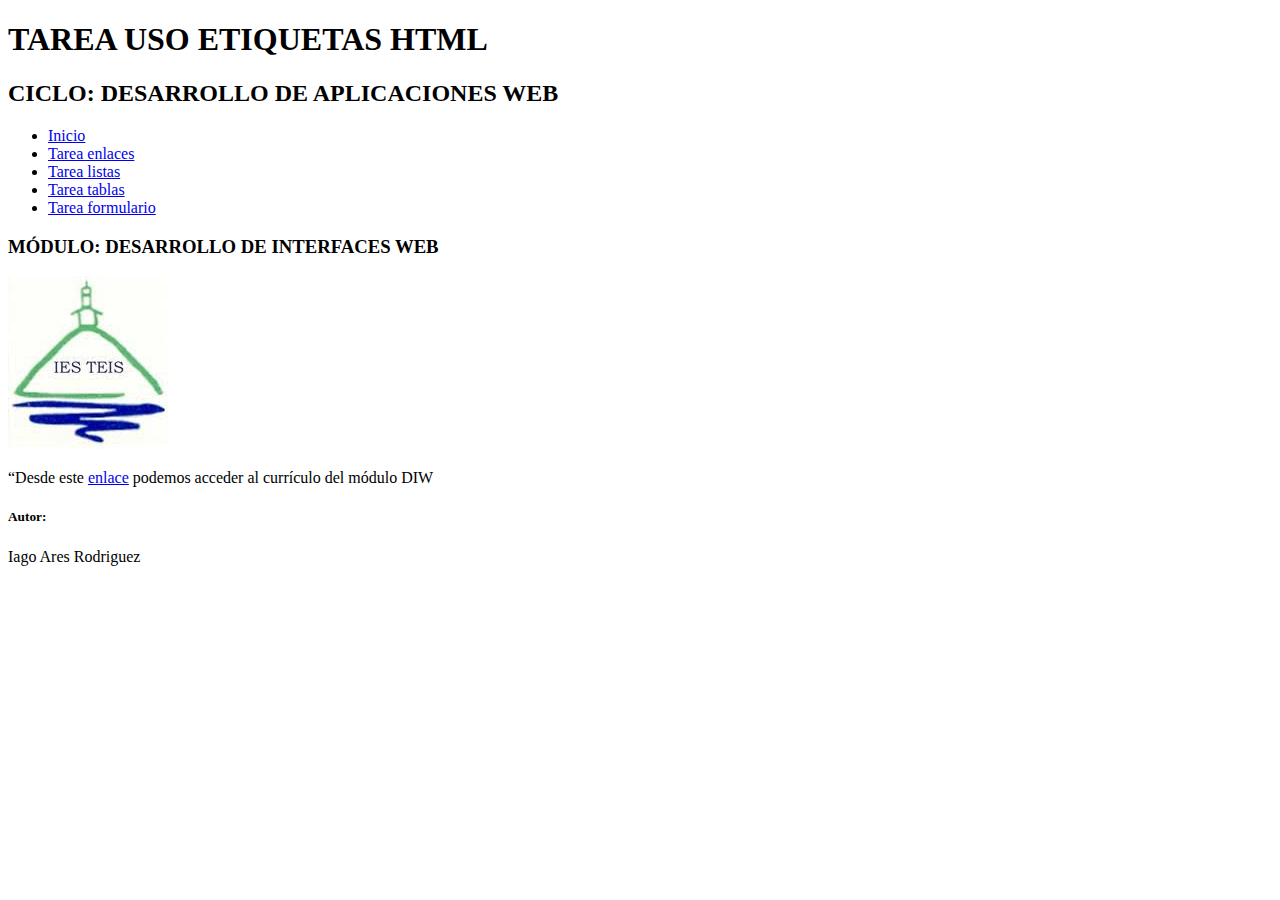
<file: Formularios/index.html>
<!DOCTYPE html>
<html lang="es">
    <head>
        <meta charset="UTF-8">
        <title>Ejercicio con tablas</title>
    </head>
    <body>
        <div id="titulo">
            <h1>TAREA USO ETIQUETAS HTML</h1>
        </div>
        <div id="subtitulo">
            <h2>CICLO: DESARROLLO DE APLICACIONES WEB</h2>
        </div>
        <div>
            <nav>
                <ul>
                    <li><a href="form-validation.html" target="_blank">Inicio</a><br/></li>
                    <li><a href="partials/enlaces.html">Tarea enlaces</a><br/></li>
                    <li><a href="partials/listas.html">Tarea listas</a><br/></li>
                    <li><a href="partials/tablas.html">Tarea tablas</a><br/></li>
                    <li><a href="partials/form-validation.html">Tarea formulario</a><br/></li>
                </ul>
            </nav>
        </div>
        <div id="main-content">
            <section>
                <article>
                    
                    <h3>MÓDULO: DESARROLLO DE INTERFACES WEB</h3>
                    <a href="https://www.edu.xunta.gal/centros/iesteis/"><img src="images/teis.jpg"></a>
                    <p>“Desde este <a href="pdfs/Curriculo_Modulo_Deseño_de_Interfaces_Web_DAW.pdf" target="_blank">enlace</a> podemos acceder al currículo del módulo DIW</p>
                </article>
            </section>
        </div>    
        <footer>
        <h5>Autor: </h5>
        <p>Iago Ares Rodriguez</p>
    </footer>
    </body>

</html>
</file>
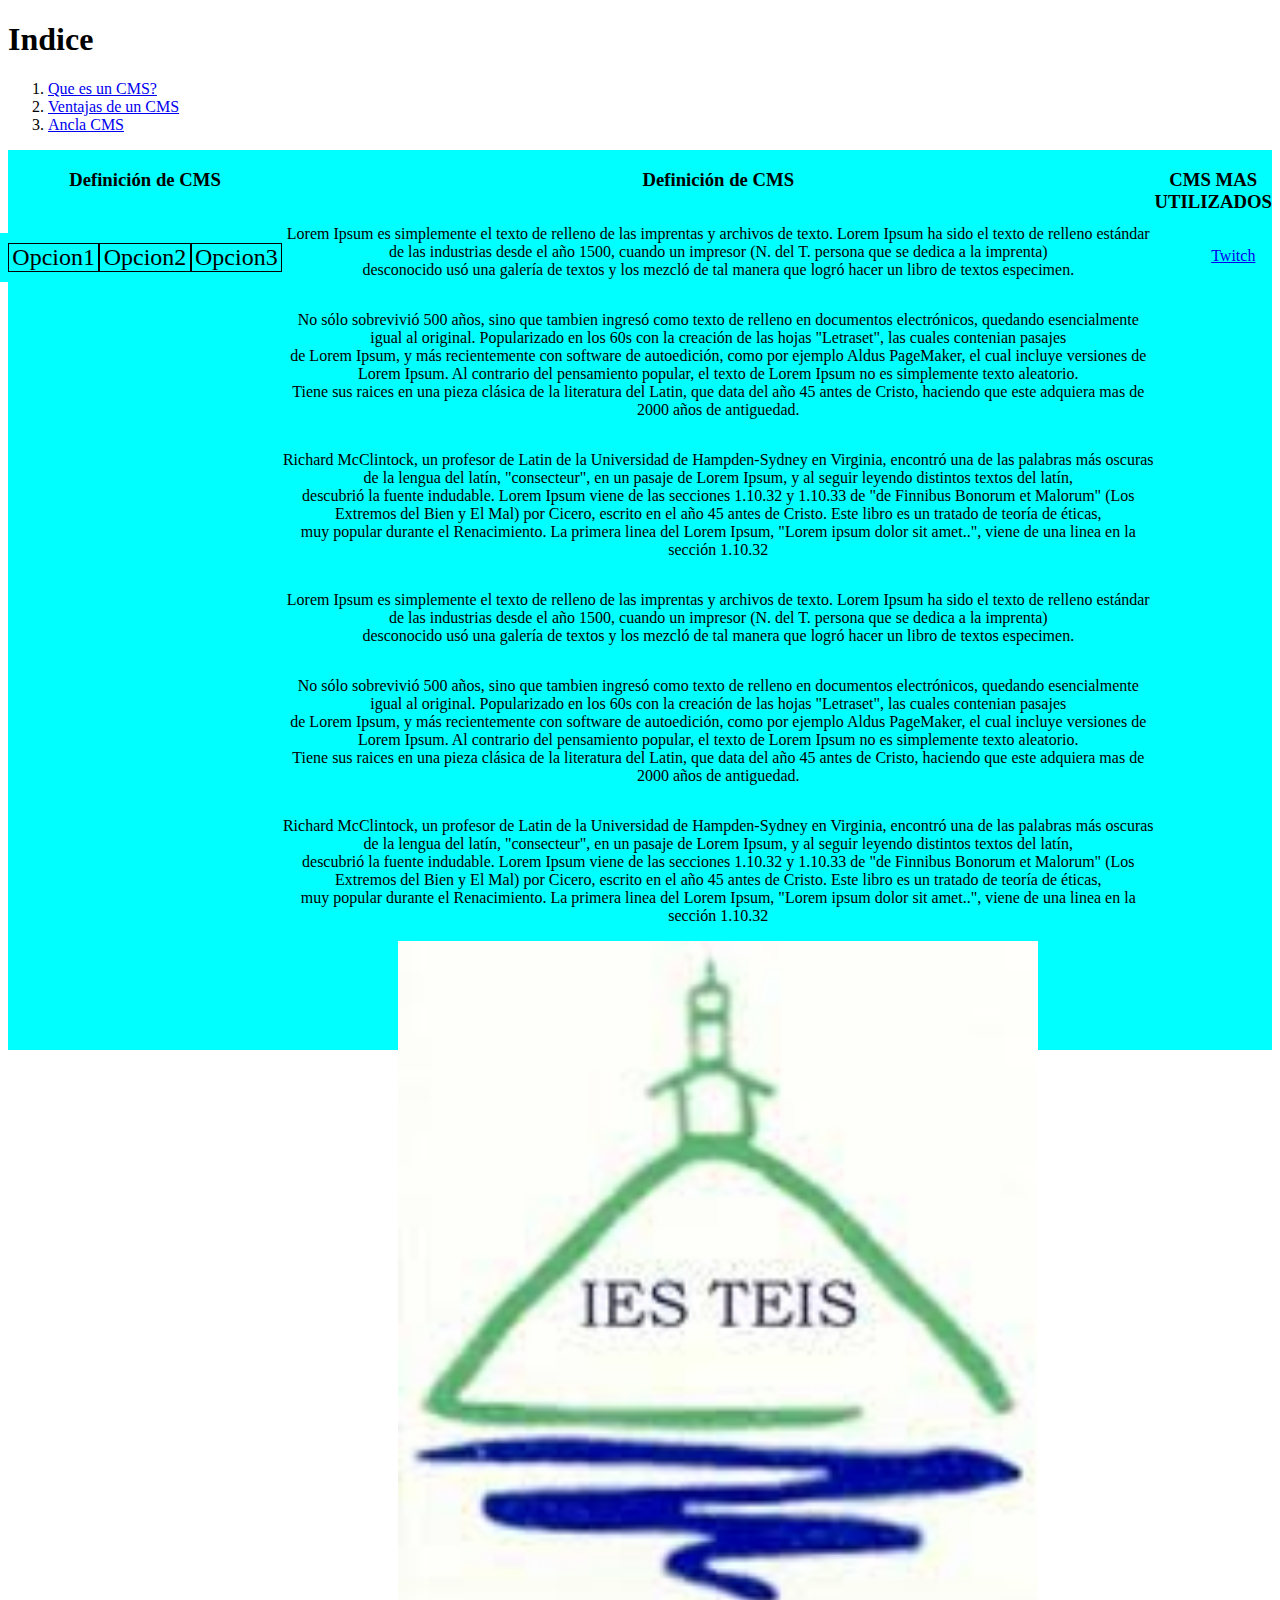
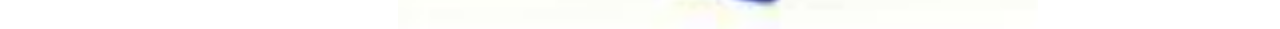
<file: Formularios/partials/enlaces.html>
<!DOCTYPE html>
<html lang="es">

<head>
    <meta charset="UTF-8">
    <title>ENLACES</title>
    <link rel="stylesheet" type="text/css" href="../css/enlaces.css">
</head>

<body>
    <main>
        <div id="indice">
            <h1>Indice</h1>
            <ol>
                <li><a href="#def_cms">Que es un CMS?</a></li>
                <li><a href="#ven_cms">Ventajas de un CMS</a></li>
                <li><a href="#ancla_cms">Ancla CMS</a></li>
            </ol>
        </div>
        <div class="grid-container">
            <div id="def_cms" class="grid-item">
                <h3>Definición de CMS</h3>
                <ul class="menu">
                    <li>Opcion1</li>
                    <li>Opcion2</li>
                    <li>Opcion3</li>
                </ul>
            </div>
            <div id="ven_cms" class="grid-item">
                <h3>Definición de CMS</h3>
                <p>Lorem Ipsum es simplemente el texto de relleno de las imprentas y archivos de texto. Lorem Ipsum ha
                    sido
                    el texto de
                    relleno estándar de las industrias desde el año 1500, cuando un impresor (N. del T. persona que se
                    dedica a la imprenta)<br />
                    desconocido usó una galería de textos y los mezcló de tal manera que logró hacer un libro de textos
                    especimen.</p>
                <p>No sólo sobrevivió 500 años, sino que tambien ingresó como texto de relleno en documentos
                    electrónicos,
                    quedando esencialmente igual al original. Popularizado en los 60s con la creación de las hojas
                    "Letraset", las cuales
                    contenian pasajes<br /> de Lorem Ipsum, y más recientemente con software de autoedición, como por
                    ejemplo Aldus PageMaker, el cual incluye
                    versiones de Lorem Ipsum.

                    Al contrario del pensamiento popular, el texto de Lorem Ipsum no es simplemente texto
                    aleatorio.<br />
                    Tiene
                    sus raices en una pieza clásica de la literatura del Latin, que data del año 45 antes de Cristo,
                    haciendo que este adquiera mas de 2000 años de antiguedad.</p>
                <p> Richard McClintock, un profesor de Latin de
                    la Universidad de Hampden-Sydney en Virginia, encontró una de las palabras más oscuras de la lengua
                    del
                    latín, "consecteur", en un pasaje de Lorem Ipsum, y al seguir leyendo distintos textos del
                    latín,<br />
                    descubrió la fuente indudable. Lorem Ipsum viene de las secciones 1.10.32 y 1.10.33 de "de Finnibus
                    Bonorum et Malorum" (Los Extremos del Bien y El Mal) por Cicero, escrito en el año 45 antes de
                    Cristo.
                    Este libro es un tratado de teoría de éticas,<br /> muy popular durante el Renacimiento. La primera
                    linea del
                    Lorem Ipsum, "Lorem ipsum dolor sit amet..", viene de una linea en la sección 1.10.32</p>
                <p>Lorem Ipsum es simplemente el texto de relleno de las imprentas y archivos de texto. Lorem Ipsum ha
                    sido
                    el texto de
                    relleno estándar de las industrias desde el año 1500, cuando un impresor (N. del T. persona que se
                    dedica a la imprenta)<br />
                    desconocido usó una galería de textos y los mezcló de tal manera que logró hacer un libro de textos
                    especimen.</p>
                <p>No sólo sobrevivió 500 años, sino que tambien ingresó como texto de relleno en documentos
                    electrónicos,
                    quedando esencialmente igual al original. Popularizado en los 60s con la creación de las hojas
                    "Letraset", las cuales
                    contenian pasajes<br /> de Lorem Ipsum, y más recientemente con software de autoedición, como por
                    ejemplo Aldus PageMaker, el cual incluye
                    versiones de Lorem Ipsum.

                    Al contrario del pensamiento popular, el texto de Lorem Ipsum no es simplemente texto
                    aleatorio.<br />
                    Tiene
                    sus raices en una pieza clásica de la literatura del Latin, que data del año 45 antes de Cristo,
                    haciendo que este adquiera mas de 2000 años de antiguedad.</p>
                <p> Richard McClintock, un profesor de Latin de
                    la Universidad de Hampden-Sydney en Virginia, encontró una de las palabras más oscuras de la lengua
                    del
                    latín, "consecteur", en un pasaje de Lorem Ipsum, y al seguir leyendo distintos textos del
                    latín,<br />
                    descubrió la fuente indudable. Lorem Ipsum viene de las secciones 1.10.32 y 1.10.33 de "de Finnibus
                    Bonorum et Malorum" (Los Extremos del Bien y El Mal) por Cicero, escrito en el año 45 antes de
                    Cristo.
                    Este libro es un tratado de teoría de éticas,<br /> muy popular durante el Renacimiento. La primera
                    linea del
                    Lorem Ipsum, "Lorem ipsum dolor sit amet..", viene de una linea en la sección 1.10.32</p>

                    <img src="../images/teis.jpg">

            </div>
            <div id="ancla_cms" class="grid-item">
                <h3>CMS MAS UTILIZADOS</h3>
                <ul>
                    <li><a href="https://www.twitch.tv/" title="Sitio web de twitch">Twitch</a></li>
                </ul>
            </div>
        </div>
    </main>
</body>

</html>
</file>
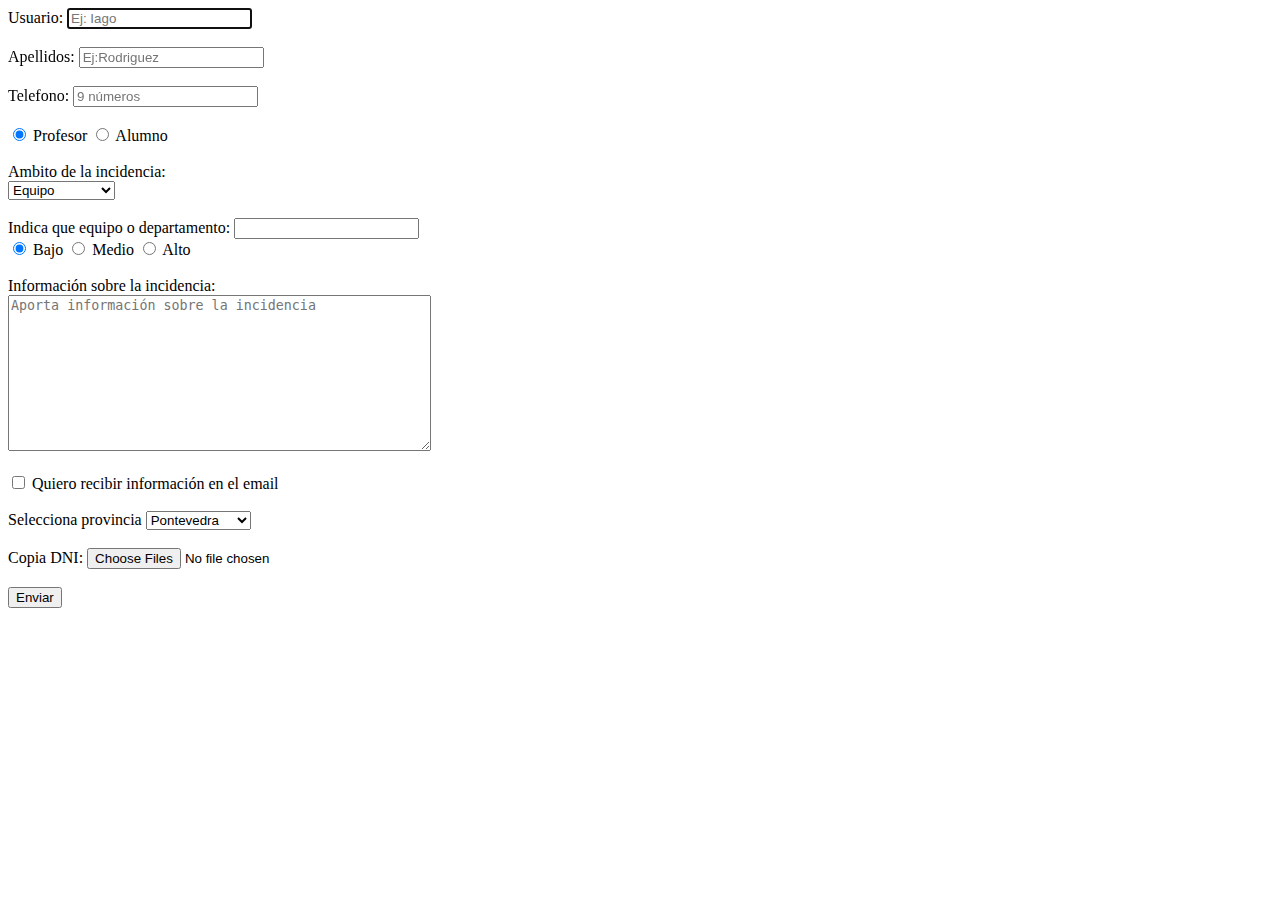
<file: Formularios/partials/form-validation.html>
<!DOCTYPE html>
<html lang="es">

<head>
    <title>Formulario de</title>
</head>

<body>
    <form action="incidencia.php" method="get">
        <!-- Campo de texto para el nombre -->
        <div>
            <label for="nombre">Usuario: </label>
            <input type="text" id="nombre" placeholder="Ej: Iago" required autofocus maxlength="100">
        </div><br />

        <!-- Campo de correo electrónico -->
        <div>
            <label for="apellidos">Apellidos:</label>
            <input type="text" id="apellidos" placeholder="Ej:Rodriguez">
        </div><br />
        <label for="telf">Telefono: </label>
        <input type="tel" id="telf" maxlength="9" inputmode="numeric" pattern="\d{1-9}" placeholder="9 números">
        <div></div><br />

        <!-- Campo de texto para el asunto -->
        <div>
            <input type="radio" value="profesor" id="profesor" checked>
            <label for="profesor">Profesor</label>

            <input type="radio" value="alumno" id="alumno">
            <label for="alumno">Alumno</label>
        </div><br />

        <!-- Campo de texto para el mensaje -->
        <div>
            <label for="select_ubi">Ambito de la incidencia:</label><br />
            <select id="select_ubi">
                <option value="departamento" id="departamento">Departamento</option>
                <option value="aula" id="aula">Aula</option>
                <option value="equipo" id="equipo" selected>Equipo</option>
            </select>
        </div><br />
        <div>
            <label for="nombre_dep">Indica que equipo o departamento: </label>
            <input type="text" id="nombre_dep">
        </div>

        <div>
            <input type="radio" value="low" id="low" checked>
            <label for="low">Bajo</label>

            <input type="radio" value="medium" id="medium">
            <label for="medium">Medio</label>

            <input type="radio" value="alto" id="alto">
            <label for="alto">Alto</label>
        </div><br />

        <div>
            <label for="info_incidencia">Información sobre la incidencia:</label><br />
            <textarea id="info_incidencia" placeholder="Aporta información sobre la incidencia" rows="10"
                cols="50"></textarea>
        </div><br />
        <div>
            <input type="checkbox" id="msg_mail">
            <label for="msg_mail">Quiero recibir información en el email</label>
        </div><br />

        <div>
            <label for="select_group">Selecciona provincia</label>
            <select id="select_group">
                <optgroup label="Galicia">
                    <option value="Pontevedra" id="Pontevedra">Pontevedra</option>
                    <option value="Lugo" id="Lugo">Lugo</option>
                    <option value="Ourense" id="Ourense">Ourense</option>
                    <option value="Coruña" id="Coruña">Coruña</option>
                </optgroup>

                <optgroup label="País Vasco">
                    <option value="Pontevedra" id="Pontevedra">Pontevedra</option>
                    <option value="Lugo" id="Lugo">Lugo</option>
                    <option value="Ourense" id="Ourense">Ourense</option>
                    <option value="Coruña" id="Coruña">Coruña</option>
                </optgroup>
            </select>
        </div><br />

        <div>
            <label for="file">Copia DNI: </label>
            <input type="file" id="file" name="file" multiple accept=".jpg,.jpeg,.png,.pdf">
        </div><br />
        <!-- Botón de envío -->
        <div>
            <button type="submit">Enviar</button>
        </div>
    </form>

    <script>
        // Selecciona todos los elementos de radio
        const radioButtons = document.querySelectorAll('input[type="radio"]');

        // Almacena el botón de radio seleccionado actualmente
        let selectedRadio = null;

        // Añade un evento de clic a cada botón de radio
        radioButtons.forEach(radio => {
            radio.addEventListener('click', function () {
                // Si el botón de radio ya está seleccionado, deseleccionarlo
                if (selectedRadio === this) {
                    this.checked = false;
                    selectedRadio = null;
                } else {
                    // Si no, actualizar el botón de radio seleccionado
                    selectedRadio = this;
                }
            });
        });
    </script>

</body>

</html>
</file>
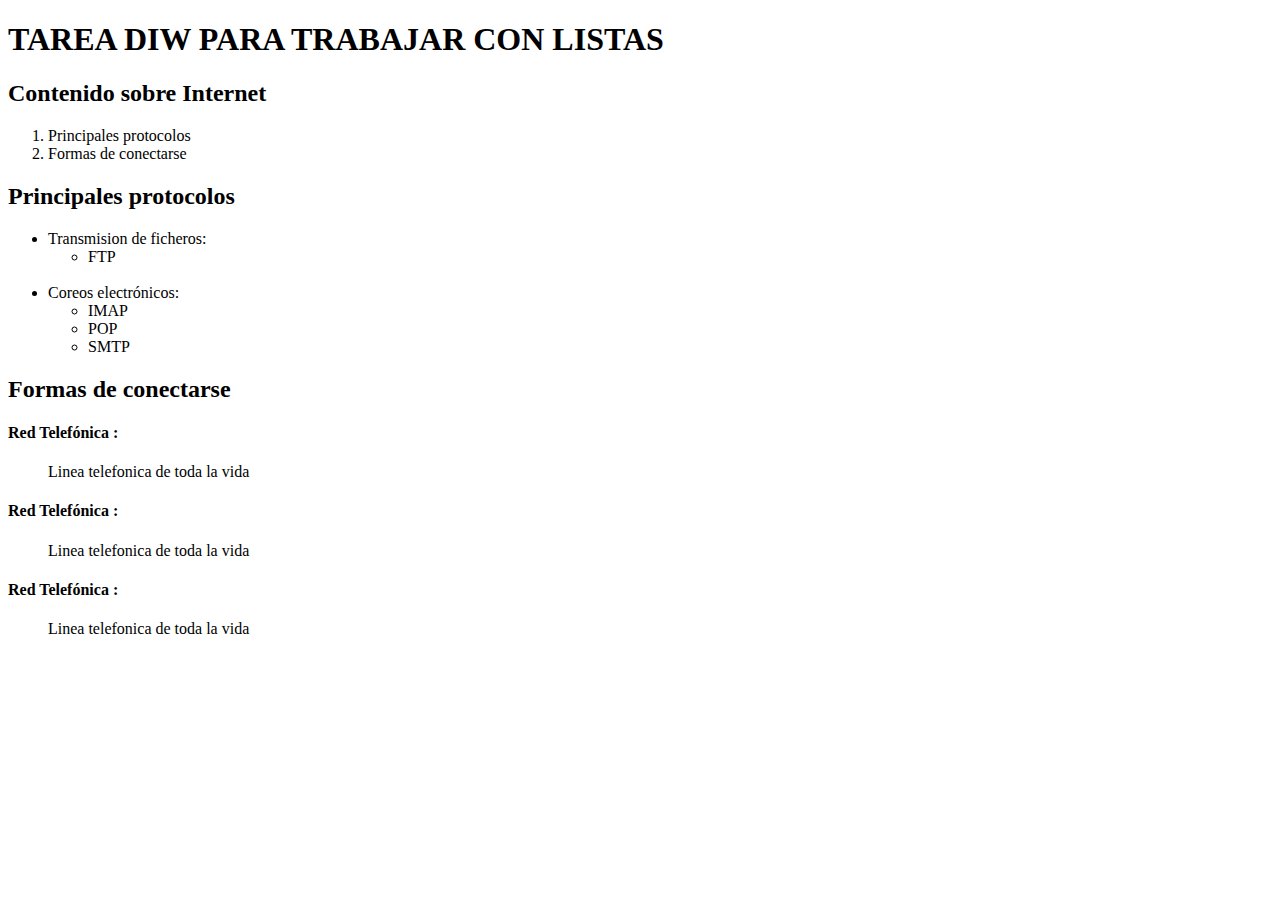
<file: Formularios/partials/listas.html>
<!DOCTYPE html>
<html lang="es">
    <head>
        <meta charset="UTF-8">
        <title>LISTAS</title>
    </head>
    <body>
        <main>
            <h1>TAREA DIW PARA TRABAJAR CON LISTAS</h1>
            <div id="Contenido_internet">
                <h2>Contenido sobre Internet</h2>
                <ol>
                    <li>Principales protocolos</li>
                    <li>Formas de conectarse</li>
                </ol>
            </div>
            <div id="Main_protocols">
                <h2>Principales protocolos</h2>
                <ul>
                    <li>Transmision de ficheros: 
                    <ul>
                        <li>FTP</li>
                    </ul>
                    </li><br/>
                    <li>Coreos electrónicos:
                    <ul>
                        <li>IMAP</li>
                        <li>POP</li>
                        <li>SMTP</li>
                    </ul>
                </li>
                </ul>
            </div>
            <div id="con_met">
                <h2>Formas de conectarse</h2>
                <dl>
                    <dt><h4>Red Telefónica :</h4></dt>
                    <dd>Linea telefonica de toda la vida</dd>
                </dl>
                <dl>
                    <dt><h4>Red Telefónica :</h4></dt>
                    <dd>Linea telefonica de toda la vida</dd>
                </dl>
                <dl>
                    <dt><h4>Red Telefónica :</h4></dt>
                    <dd>Linea telefonica de toda la vida</dd>
                </dl>
            </div>
        </main>
    </body>
</html>
</file>
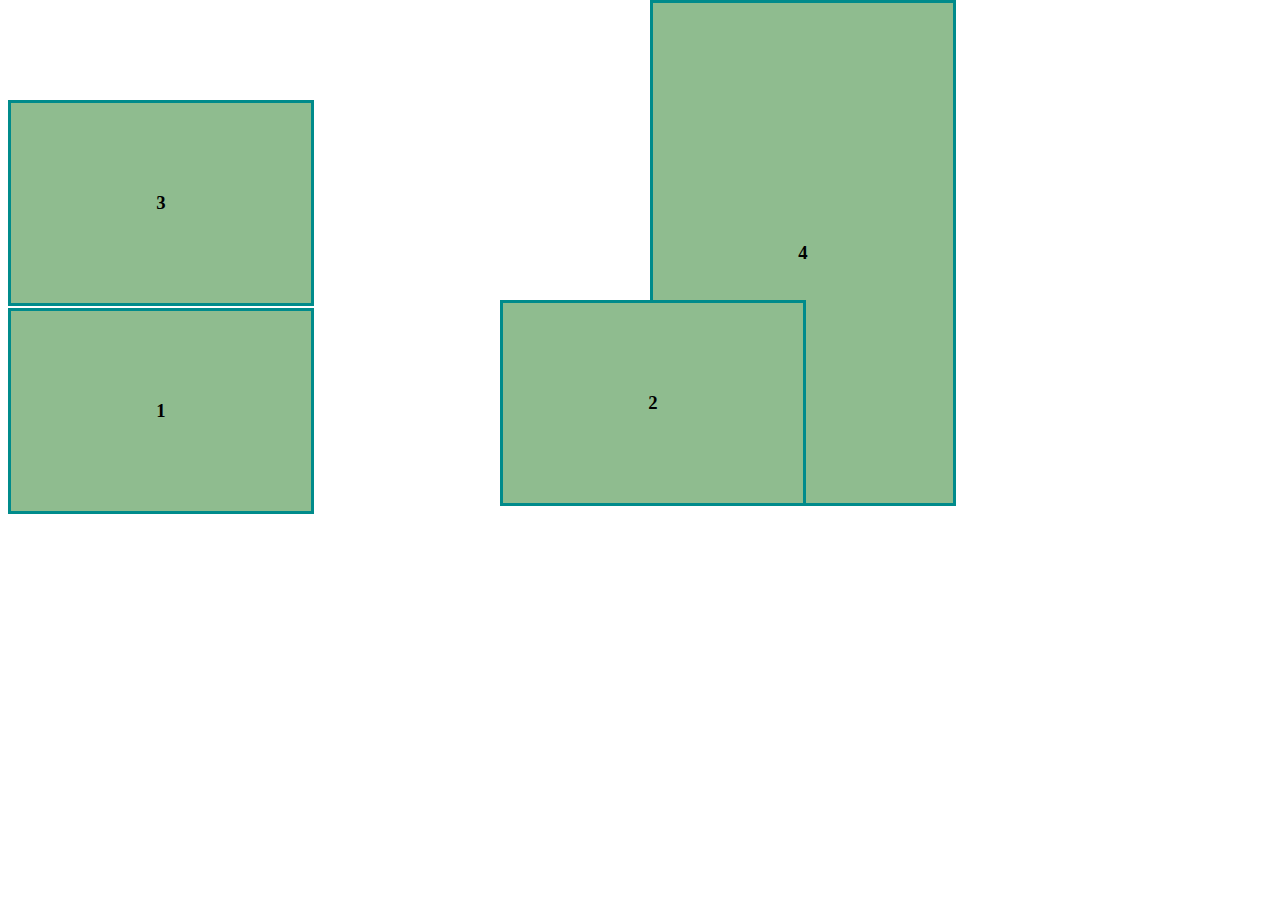
<file: Formularios/partials/posicionamiento.html>
<!DOCTYPE html>
<html lang="es">
    <head>
        <title>posicionamiento</title>
        <link rel="stylesheet" type="text/css" href="../css/posicionamiento.css">
    </head>
    <body>
        <div class="uno">
            <h3>1</h3>
        </div>
        <div class="dos">
            <h3>2</h3>
        </div>
        <div class="tres">
            <h3>3</h3>
        </div>
        <div class="cuatro">
            <h3>4</h3>
        </div>
    </body>
</html>
</file>
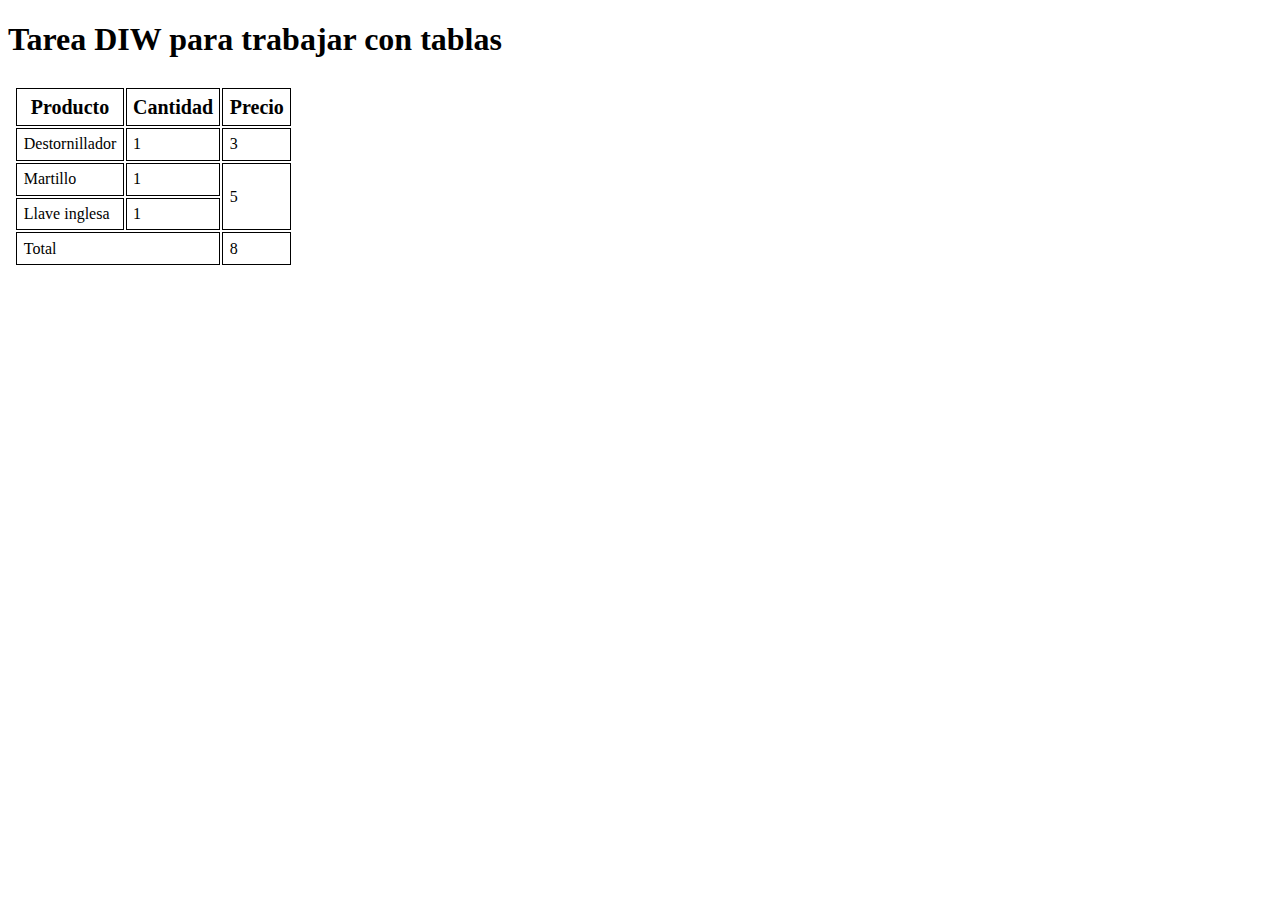
<file: Formularios/partials/tablas.html>
<!DOCTYPE html>
<html lang="es">
    <head>
        <meta charset="UTF-8">
        <title>TABLAS</title>
        <link rel="stylesheet" type="text/css" href="../css/tablas.css">
    </head>
    <body>
        <h1>Tarea DIW para trabajar con tablas</h1>
        <main>
            <table>
                <tr><th>Producto</th><th>Cantidad</th><th>Precio</th></tr>
                <tr><td>Destornillador</td><td>1</td><td>3</td></tr>
                <tr><td>Martillo</td><td>1</td><td rowspan="2">5</td></tr>
                <tr><td>Llave inglesa</td><td>1</td></tr>
                <tr><td colspan="2">Total</td><td>8</td></tr>
            </table>
        </main>
    </body>
</html>
</file>
<file: Formularios/css/enlaces.css>
.grid-container {
    display: flex;
    justify-content: space-evenly;
    width: 100%;
    height: 100vh;
}
.grid-item {
    display: flex;
    flex-direction: column;
    align-content:space-between;
    align-items: center;
  
    /* Divide el contenedor en 3 columnas iguales */
    height: 100%;
    /* Hace que cada columna ocupe toda la altura del contenedor */
    font-size: 16px;
    /* Restablece el tamaño de fuente de los elementos dentro de las columnas */
    background-color: aqua;
    text-align: center;
}
.grid-item img {
    width: 640px;
}
ul {
    list-style: none;
}

.menu{
    display: flex;
    justify-content: space-between;
    width: 100%;
    padding: 10px;
    font-size: 24px;
    background-color: aqua;
}

.menu li{
    border:1px black solid;
width: 100%;
}



@media (max-width: 600px) {
    .grid-container {
        flex-wrap: wrap; /* Permite que las columnas se envuelvan en filas */
        height: fit-content;
    }
    .grid-item img{
        width: 200px;
    }
    .grid-item{
        width: 100%;
    }

.menu{
    flex-direction: column;
}
}
</file>
<file: Formularios/css/posicionamiento.css>
div
{
display: flex;
justify-content: center;
align-items: center;
text-align: center;
background-color: darkseagreen;
border:3px solid darkcyan;
}

.uno, .dos, .tres{
    width:  300px;
    height: 200px;
}

.cuatro{
    height: 500px;
    width: 300px;
}

div.uno{
    position: relative;
    top:300px;
    z-index: 0;
}
div.dos{
    position:fixed;
    z-index: 1;
    top:300px;
    left: 500px;
}

div.tres{
    position:absolute;
    top: 100px;
}

div.cuatro{
    position:fixed;
    top:0;
    left: 650px;
}
</file>
<file: Formularios/css/tablas.css>
td{
    font-family: Verdana;
    border:1px solid black;
}

th{
    font-size: 20px;
    border:1px solid black;
}


table,th,td{ 
    padding:0.5vw;
}
</file>
